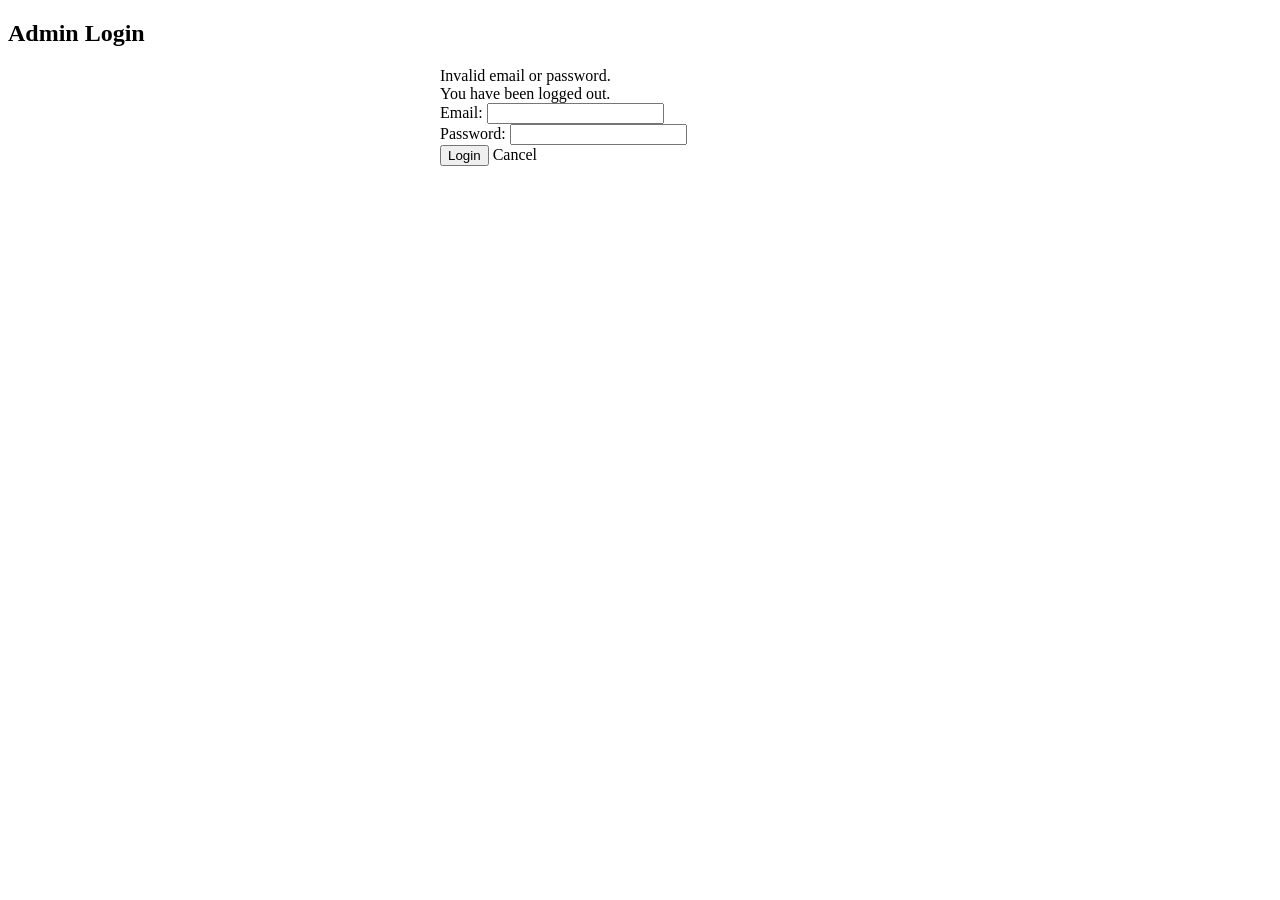
<file: src/main/resources/templates/admin_login.html>
<!DOCTYPE html>
<html lang="en" xmlns:th="http://www.thymeleaf.org">
<head>
    <meta charset="UTF-8">
    <title>Admin Login</title>
    <link rel="stylesheet" type="text/css" th:href="@{/webjars/bootstrap/css/bootstrap.min.css}"/>
</head>
<body>
<div class="container-fluid">
    <div class="text-center"><h2>Admin Login</h2></div>
    <form th:action="@{/login}" method="get" style="max-width: 400px; margin: 0 auto;" class="needs-validation" novalidate>
        <div th:if="${param.error}" class="alert alert-danger">
            Invalid email or password.
        </div>
        <div th:if="${param.logout}" class="alert alert-success">
            You have been logged out.
        </div>
        <div class="form-group mb-3">
            <label for="email" class="form-label">Email:</label>
            <input type="text" id="email" name="email" class="form-control" required/>
        </div>
        <div class="form-group mb-3">
            <label for="password" class="form-label">Password:</label>
            <input type="password" id="password" name="password" class="form-control" required/>
        </div>
        <div class="text-center">
            <button type="submit" class="btn btn-primary">Login</button>
            <a th:href="@{/}" class="btn btn-secondary">Cancel</a>
        </div>
    </form>
</div>
<script th:src="@{/webjars/bootstrap/js/bootstrap.min.js}"></script>
<script>
    (function () {
        'use strict';
        var forms = document.querySelectorAll('.needs-validation');
        Array.prototype.slice.call(forms).forEach(function (form) {
            form.addEventListener('submit', function (event) {
                if (!form.checkValidity()) {
                    event.preventDefault();
                    event.stopPropagation();
                }
                form.classList.add('was-validated');
            }, false);
        });
    })();
</script>
</body>
</html>
</file>
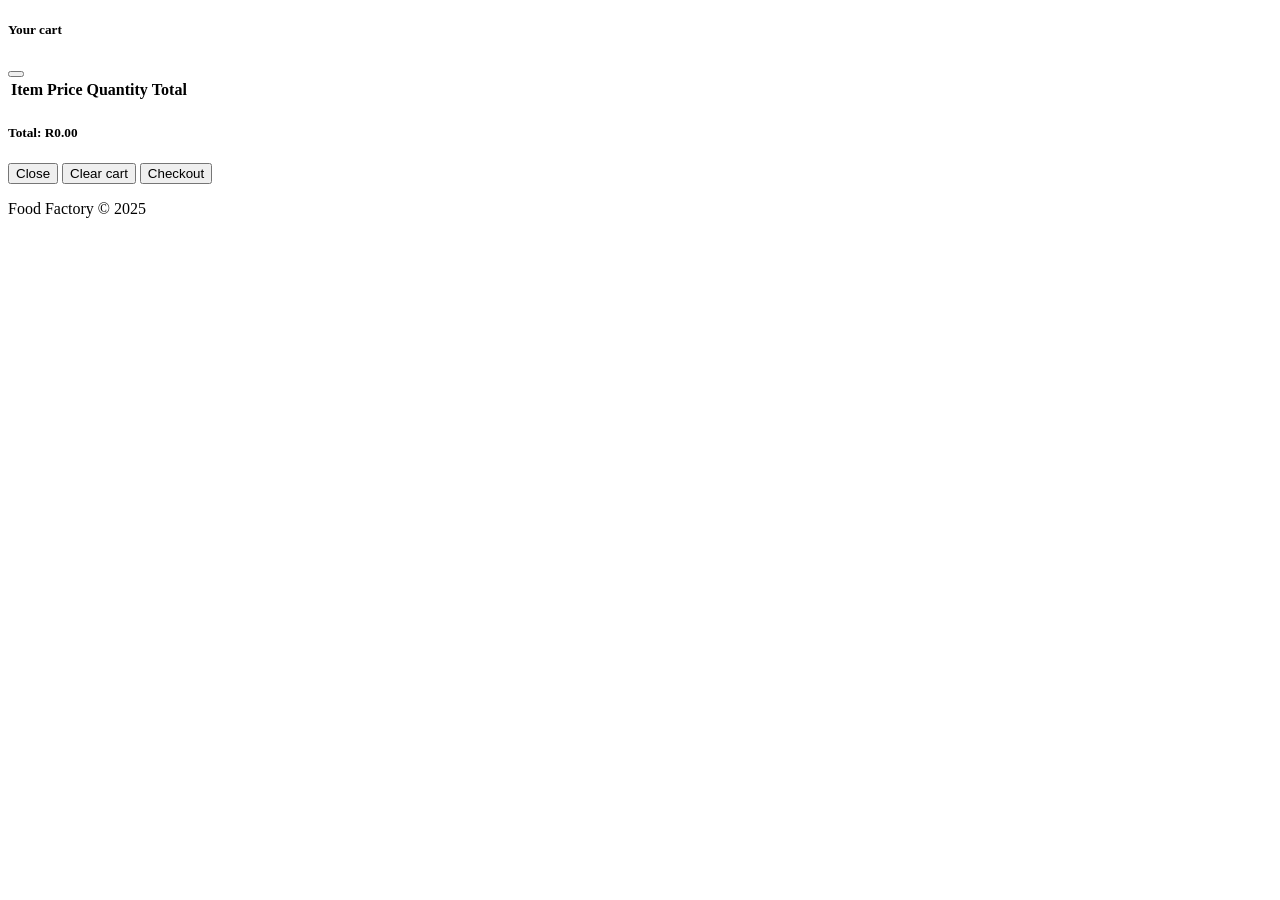
<file: src/main/resources/templates/cart_model.html>
<!DOCTYPE html>
<html lang="en" xmlns:th="http://www.thymeleaf.org">
<head>
    <meta charset="UTF-8">
    <title>Food Home Page</title>
    <link rel="stylesheet" type="text/css" th:href="@{/webjars/bootstrap/css/bootstrap.min.css}"/>
    <script th:src="@{/webjars/bootstrap/js/bootstrap.bundle.min.js}"></script>
    <script th:src="@{/cart.js}"></script>
</head>
<body>
<div class="modal fade" id="cartModal" tabindex="-1" aria-labelledby="cartModalLabel" aria-hidden="true">
    <div class="modal-dialog">
        <div class="modal-content">
            <div class="modal-header">
                <h5 class="modal-title" id="cartModalLabel">Your cart</h5>
                <button type="button" class="btn-close" data-bs-dismiss="modal" aria-label="Close"></button>
            </div>
            <div class="modal-body">
                <table class="table">
                    <thead>
                    <tr>
                        <th>Item</th>
                        <th>Price</th>
                        <th>Quantity</th>
                        <th>Total</th>
                        <th></th>
                    </tr>
                    </thead>
                    <tbody id="cartItems"></tbody>
                </table>
                <h5>Total: R<span id="cartTotal">0.00</span></h5>
            </div>
            <div class="modal-footer">
                <button type="button" class="btn btn-secondary" data-bs-dismiss="modal">Close</button>
                <button type="button" class="btn-danger" id="clearCart">Clear cart</button>
                <button type="button" class="btn-primary">Checkout</button>
            </div>
        </div>
    </div>
</div>

<footer class="text-center py-3 bg-light">
    <p>Food Factory &copy; 2025</p>
</footer>

</body>
</html>
</file>
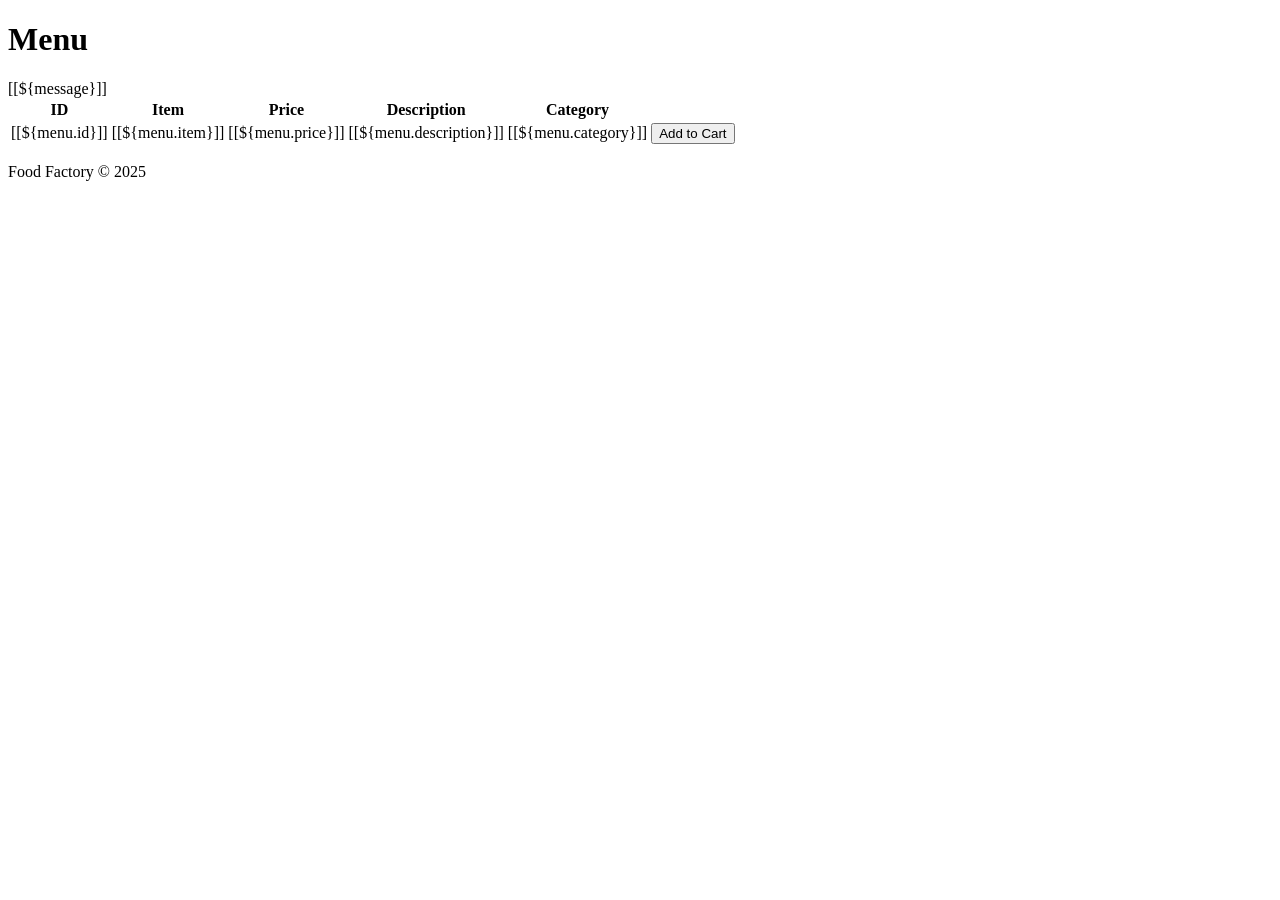
<file: src/main/resources/templates/customer_menu.html>
<!DOCTYPE html>
<html lang="en" xmlns:th="http://www.thymeleaf.org">
<head>
    <meta charset="UTF-8">
    <title>Food Home Page</title>
    <link rel="stylesheet" type="text/css" th:href="@{/webjars/bootstrap/css/bootstrap.min.css}"/>
    <script th:src="@{/webjars/bootstrap/js/bootstrap.bundle.min.js}"></script>
</head>
<body>
<div class="container-fluid text-center">
    <h1>Menu</h1>
    <div th:if="${#messages}">
        [[${message}]]
    </div>
    <div>
        <table class="table table-bordered">
            <thead class="thead-dark">
            <tr>
                <th>ID</th>
                <th>Item</th>
                <th>Price</th>
                <th>Description</th>
                <th>Category</th>
                <th></th>
            </tr>
            </thead>
            <tbody>
            <th:block th:each="menu: ${listItems}">
                <tr>
                    <td>[[${menu.id}]]</td>
                    <td>[[${menu.item}]]</td>
                    <td>[[${menu.price}]]</td>
                    <td>[[${menu.description}]]</td>
                    <td>[[${menu.category}]]</td>
                    <td>
                        <button class="btn btn-primary btn-sm add-to-cart" th:attr="data-id=${menu.id},data-item=${menu.item},data-price=${menu.price}">Add to Cart</button>

                    </td>
                </tr>
            </th:block>
            </tbody>
        </table>
    </div>
</div>

    <footer class="text-center py-3 bg-light">
        <p>Food Factory &copy; 2025</p>
    </footer>

<script>
    
</script>
</body>
</html>
</file>
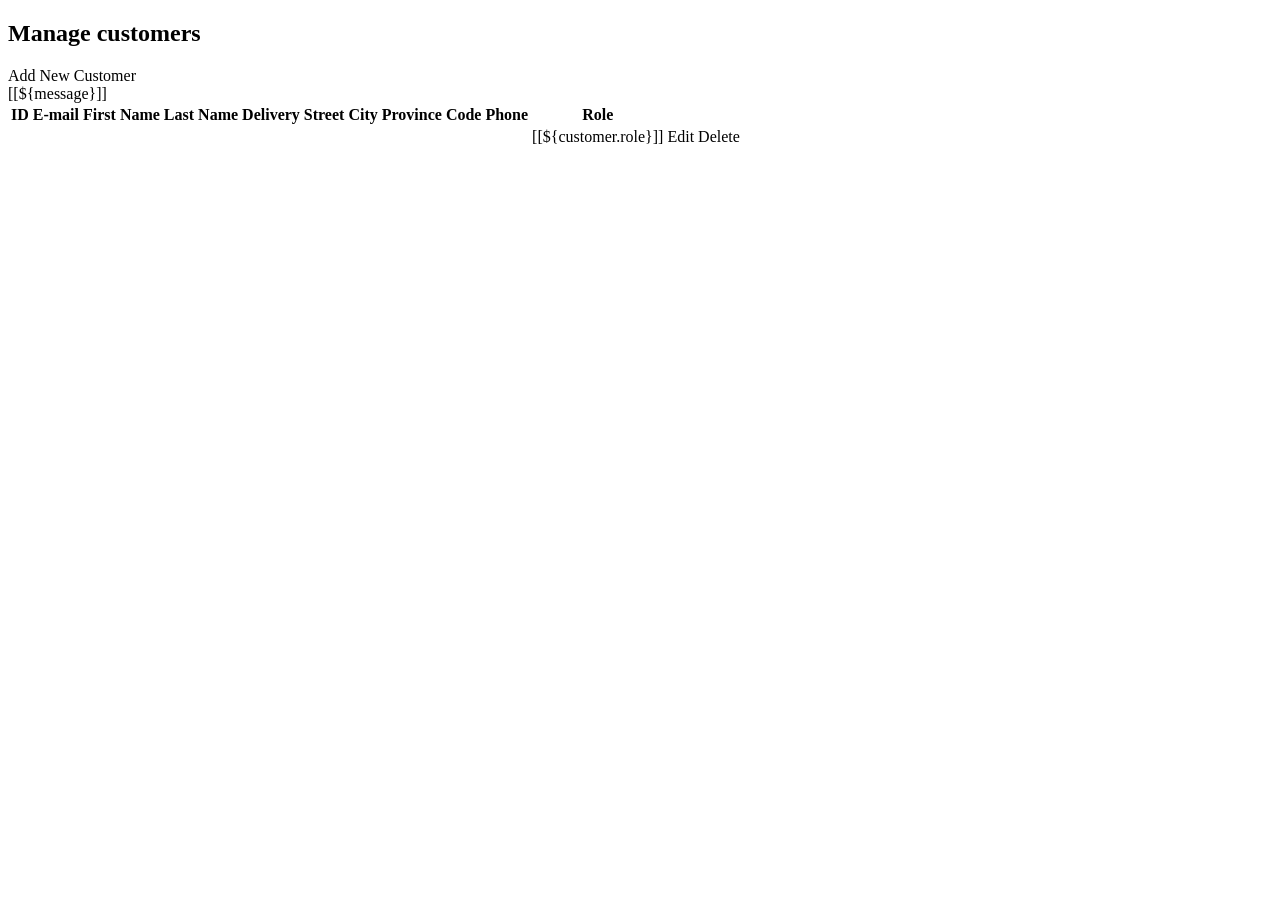
<file: src/main/resources/templates/customers.html>
<!DOCTYPE html>
<html lang="en" xmlns:th="http://www.thymeleaf.org">
<head>
    <meta charset="UTF-8">
    <title>manage Customers</title>
    <link rel="stylesheet" type="text/css" th:href="@{/webjars/bootstrap/css/bootstrap.min.css}"/>
</head>
<body>
<div class="container-fluid text-center">
    <div><h2>Manage customers</h2></div>
    <div class="m-2">
        <a class="h3" th:href="@{/customers/new}">Add New Customer</a>
    </div>
    <div th:if="${#messages}">
        [[${message}]]
    </div>
    <div>
        <table class="table table-bordered">
            <thead class="thead-dark">
            <tr>
                <th>ID</th>
                <th>E-mail</th>
                <th>First Name</th>
                <th>Last Name</th>
                <th>Delivery</th>
                <th>Street</th>
                <th>City</th>
                <th>Province</th>
                <th>Code</th>
                <th>Phone</th>
                <th>Role</th>
                <th></th>
            </tr>
            </thead>
            <tbody>
            <th:block th:each="customer: ${listCustomers}">
                <tr>
                    <td th:text="${customer.id}"></td>
                    <td th:text="${customer.email}"></td>
                    <td th:text="${customer.firstName}"></td>
                    <td th:text="${customer.lastName}"></td>
                    <td th:text="${customer.delivery}"></td>
                    <td th:text="${customer.address?.street}"></td>
                    <td th:text="${customer.address?.city}"></td>
                    <td th:text="${customer.address?.province}"></td>
                    <td th:text="${customer.address?.zip}"></td>
                    <td>
                        <th:block th:each="contact: ${customer.contactsList}">
                            <span th:text="${contact.number} + ' '"></span>
                        </th:block>
                    </td>
                    <td>[[${customer.role}]]</td>

                    <td>
                        <a class="h4 m-3" th:href="@{'/customers/edit/' + ${customer.id}}">Edit</a>
                        <a class="h4" th:href="@{'/customers/delete/' + ${customer.id}}">Delete</a>
                    </td>
                </tr>
            </th:block>
            </tbody>
        </table>
    </div>
</div>
</body>
</html>
</file>
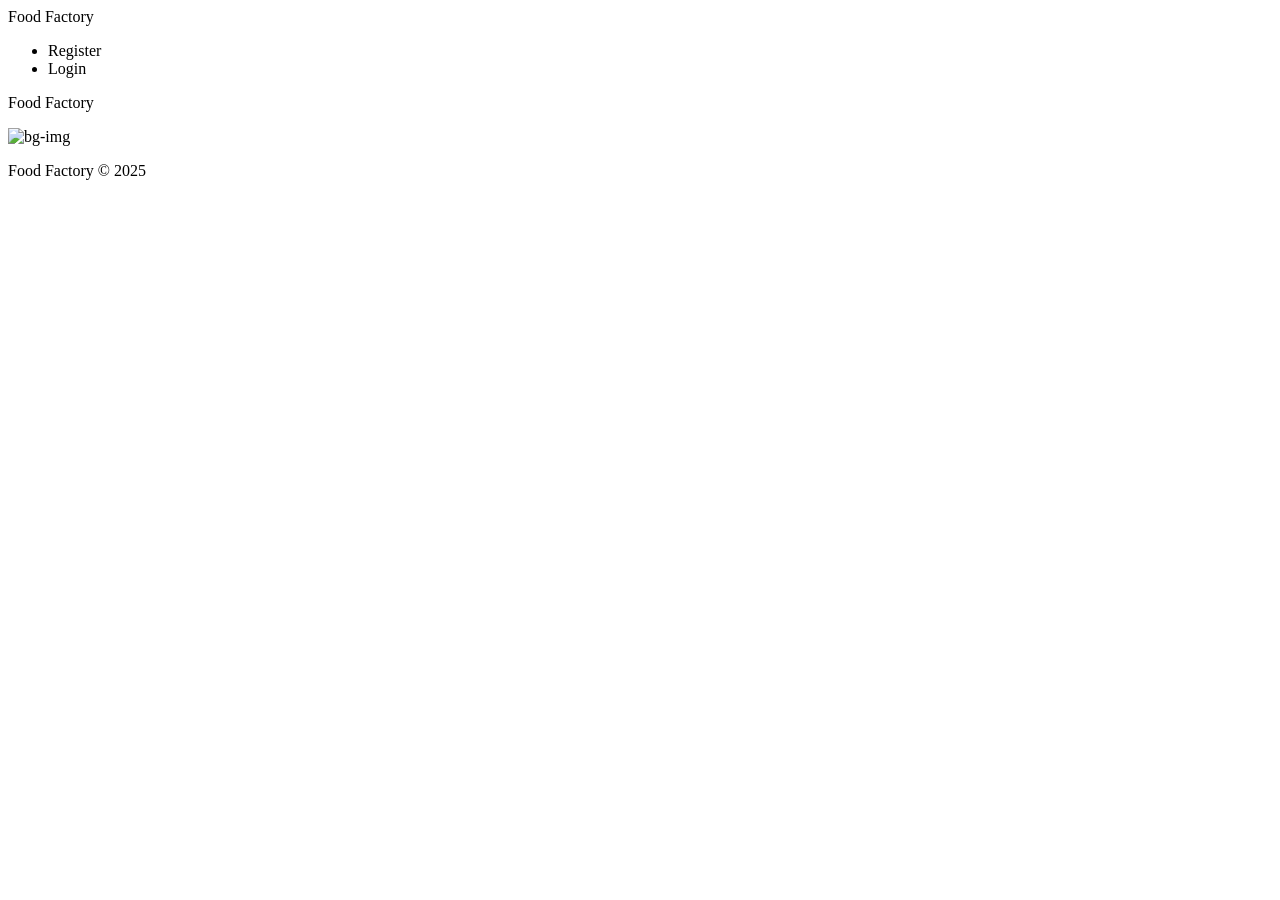
<file: src/main/resources/templates/home_page.html>
<!DOCTYPE html>
<html lang="en" xmlns:th="http://www.thymeleaf.org">
<head>
    <meta charset="UTF-8">
    <title>Food Home Page</title>
    <link rel="stylesheet" type="text/css" th:href="@{/webjars/bootstrap/css/bootstrap.min.css}"/>
    <script th:src="@{/webjars/bootstrap/js/bootstrap.bundle.min.js}"></script>
</head>
<body>

<nav class ="navbar navbar-expand-lg navbar-dark bg-dark">


    <div class="container-fluid">
        <a class="navbar-brand" th:href="@{/menu_interface}">Food Factory</a>

            <ul class="navbar-nav">
                <li class="nav-item">
                    <a th:href="@{/customers/new}" class="btn btn-outline-primary me-2">Register</a>
                </li>
                <li class="nav-item">
                    <a th:href="@{/admin_login}" class="btn btn-outline-primary me-2">Login</a>
                </li>
            </ul>
        </div>

    </div>
</nav>

<p class="text-lg-start">Food Factory</p>
<img th:src="@{/backgroundimage.jpeg}" alt="bg-img" style="height: 100vh; width: 100%; object-fit: cover">


<footer class="text-center py-3 bg-light">
    <p>Food Factory &copy; 2025</p>
</footer>
</body>
</html>
</file>
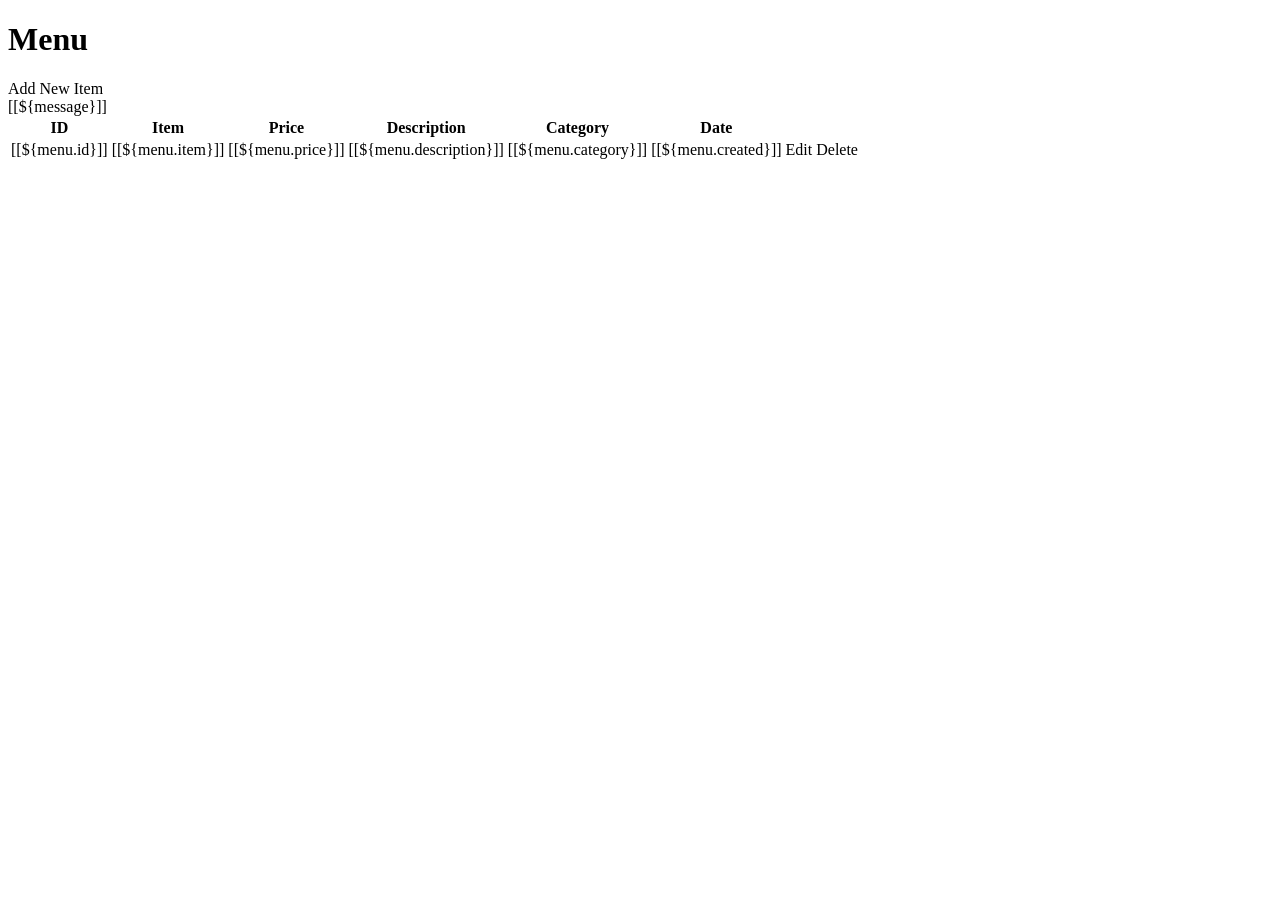
<file: src/main/resources/templates/menu.html>
<!DOCTYPE html>
<html lang="en" xmlns:th="http://www.thymeleaf.org">
<head>
    <meta charset="UTF-8">
    <title>Menu Page</title>
    <link rel="stylesheet" type="text/css" th:href="@{/webjars/bootstrap/css/bootstrap.min.css}"/>
</head>
<body>
<div class="container-fluid text-center">
    <h1>Menu</h1>
    <div class="m-2">
        <a class="h3" th:href="@{/menu/new}">Add New Item</a>
    </div>
    <div th:if="${#messages}">
        [[${message}]]
    </div>
    <div>
        <table class="table table-bordered">
            <thead class="thead-dark">
            <tr>
                <th>ID</th>
                <th>Item</th>
                <th>Price</th>
                <th>Description</th>
                <th>Category</th>
                <th>Date</th>
                <th></th>
            </tr>
            </thead>
            <tbody>
            <th:block th:each="menu: ${listItems}">
                <tr>
                    <td>[[${menu.id}]]</td>
                    <td>[[${menu.item}]]</td>
                    <td>[[${menu.price}]]</td>
                    <td>[[${menu.description}]]</td>
                    <td>[[${menu.category}]]</td>
                    <td>[[${menu.created}]]</td>
                    <td>
                        <a class="h4 m-3" th:href="@{'/menu/edit/' + ${menu.id}}">Edit</a>
                        <a class="h4" th:href="@{'/menu/delete/' + ${menu.id}}">Delete</a>
                    </td>
                </tr>
            </th:block>
            </tbody>
        </table>
    </div>
</div>
</body>
</html>
</file>
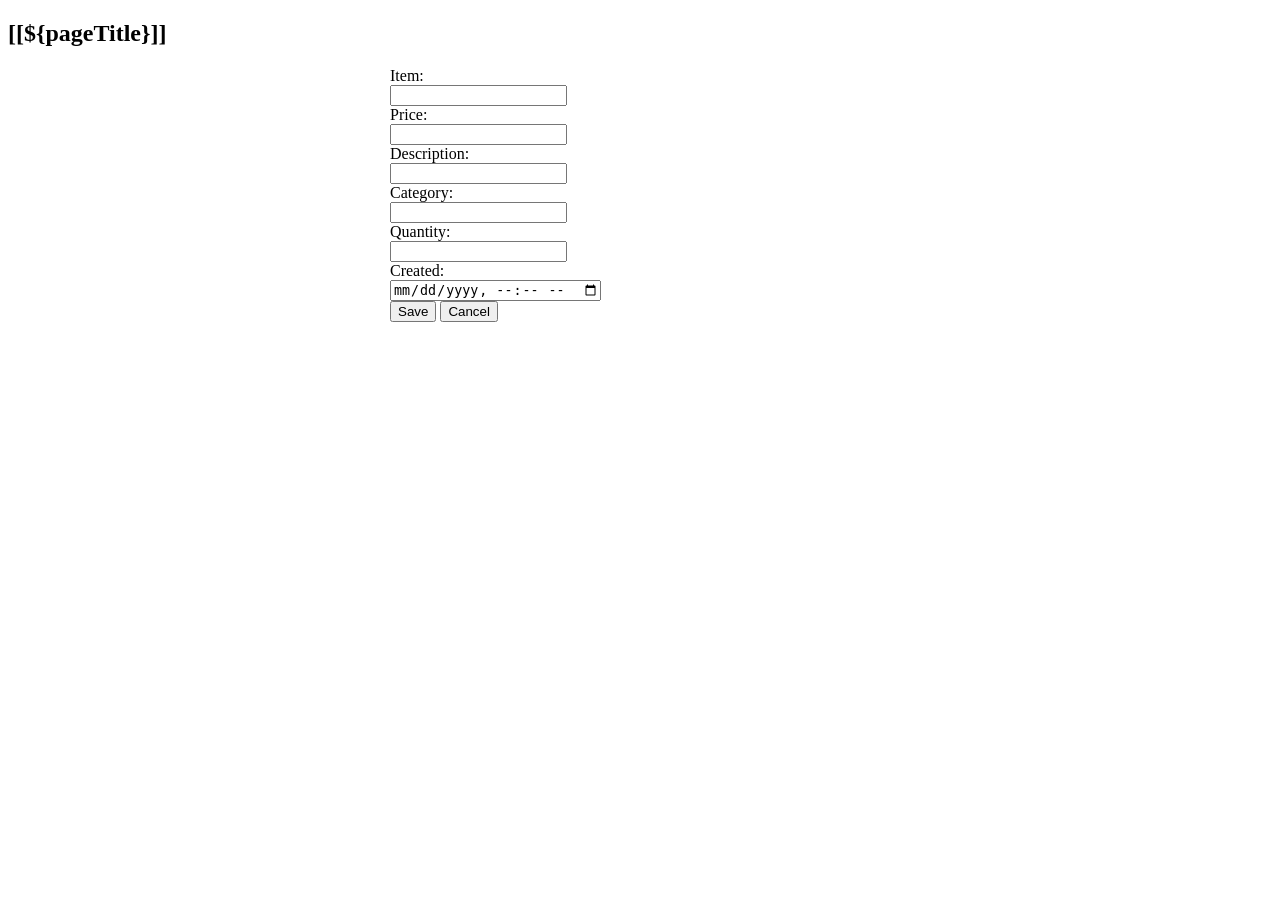
<file: src/main/resources/templates/menu_form.html>
<!DOCTYPE html>
<html lang="en" xmlns:th="http://www.thymeleaf.org">
<head>
    <meta charset="UTF-8">
    <title>[[${pageTitle}]]</title>
    <link rel="stylesheet" type="text/css" th:href="@{/webjars/bootstrap/css/bootstrap.min.css}"/>
</head>
<body>
<div class="container-fluid">
    <div class="text-center"><h2>[[${pageTitle}]]</h2></div>

    <form th:action="@{/menu/save}" method="post" th:object="${menu}"
          style="max-width: 500px; margin: 0 auto;">
        <input type="hidden" th:field="*{id}">
        <div class="border border-secondary rounded p-3">
            <div class="form-group row">
                <label class="col-sm-4 col-form-label">Item:</label>
                <div class="col-sm-8">
                    <input type="text" th:field="*{item}" class="form-control" required minlength="2" maxlength="50"/>
                </div>
            </div>
            <div class="form-group row">
                <label class="col-sm-4 col-form-label">Price:</label>
                <div class="col-sm-8">
                    <input type="number" th:field="*{price}" class="form-control" required minlength="2" maxlength="50"/>
                </div>
            </div>
            <div class="form-group row">
                <label class="col-sm-4 col-form-label">Description:</label>
                <div class="col-sm-8">
                    <input type="text" th:field="*{description}" class="form-control" required minlength="2" maxlength="50"/>
                </div>
            </div>
            <div class="form-group row">
                <label class="col-sm-4 col-form-label">Category:</label>
                <div class="col-sm-8">
                    <input type="text" th:field="*{category}" class="form-control" required minlength="2" maxlength="50"/>
                </div>
            </div>
            <div class="form-group row">
                <label class="col-sm-4 col-form-label">Quantity:</label>
                <div class="col-sm-8">
                    <input type="text" th:field="*{quantity}" class="form-control" required minlength="2" maxlength="50"/>
                </div>
            </div>
            <div class="form-group row">
                <label class="col-sm-4 col-form-label">Created:</label>
                <div class="col-sm-8">
                    <input type="datetime-local" th:field="*{created}" class="form-control" required minlength="2" maxlength="50"/>
                </div>
            </div>
            <div class="text-center">
                <button type="submit" class="btn-primary m-2">Save</button>
                <button type="button" class="border-secondary" onclick="cancelForm()">Cancel</button>
            </div>
        </div>
    </form>
</div>
<script type="text/javascript">
    function cancelForm() {
        window.location = "[[@{/customers}]]";
    }
    (function () {
        'use strict';
        var forms = document.querySelectorAll('.needs-validation');
        Array.prototype.forEach.call(forms, function (form) {
            form.addEventListener('submit', function (event) {
                if(!form.checkValidity()){
                    event.preventDefault();
                    event.stopPropagation();
                }
                forms.classList.add('was-validated');
            }, false);
        });

    })();
</script>
</body>
</html>
</file>
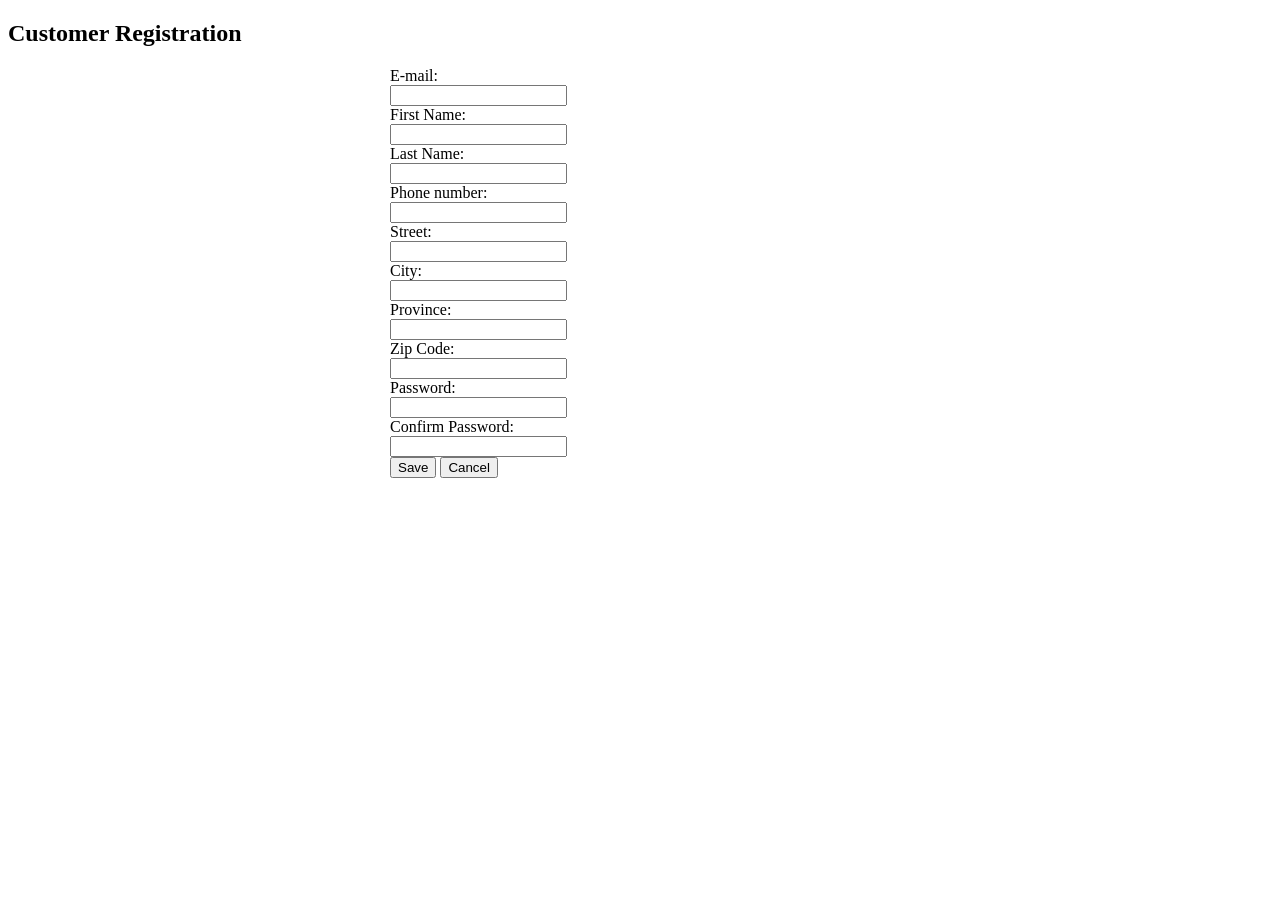
<file: src/main/resources/templates/register_form.html>
<!DOCTYPE html>
<html lang="en" xmlns:th="http://www.thymeleaf.org">
<head>
    <meta charset="UTF-8">
    <title th:text="${pageTitle}">Customer Registration</title>
    <link rel="stylesheet" type="text/css" th:href="@{/webjars/bootstrap/css/bootstrap.min.css}"/>
</head>
<body>
<div class="container-fluid">
    <div class="text-center"><h2 th:text="${pageTitle}">Customer Registration</h2></div>

    <form th:action="@{/customers/save}" th:object="${customer}" method="post" style="max-width: 500px; margin: 0 auto;" class="needs-validation" novalidate>
        <div class="border border-secondary rounded p-3">
            <div class="form-group row mb-3">
                <label class="col-sm-4 col-form-label">E-mail:</label>
                <div class="col-sm-8">
                    <input type="email" th:field="*{email}" class="form-control" required minlength="8" maxlength="50"/>
                    <div th:if="${#fields.hasErrors('email')}" th:errors="*{email}" class="text-danger"></div>
                </div>
            </div>

            <div class="form-group row mb-3">
                <label class="col-sm-4 col-form-label">First Name:</label>
                <div class="col-sm-8">
                    <input type="text" th:field="*{firstName}" class="form-control" required minlength="2" maxlength="50"/>
                    <div th:if="${#fields.hasErrors('firstName')}" th:errors="*{firstName}" class="text-danger"></div>
                </div>
            </div>

            <div class="form-group row mb-3">
                <label class="col-sm-4 col-form-label">Last Name:</label>
                <div class="col-sm-8">
                    <input type="text" th:field="*{lastName}" class="form-control" required minlength="2" maxlength="50"/>
                    <div th:if="${#fields.hasErrors('lastName')}" th:errors="*{lastName}" class="text-danger"></div>
                </div>
            </div>

            <div class="form-group row mb-3">
                <label class="col-sm-4 col-form-label">Phone number:</label>
                <div class="col-sm-8">
                    <input type="text" th:field="*{contacts[0].number}" class="form-control" required minlength="10" maxlength="15"/>
                    <div th:if="${#fields.hasErrors('contacts[0].number')}" th:errors="*{contacts[0].number}" class="text-danger"></div>
                </div>
            </div>

            <div class="form-group row mb-3">
                <label class="col-sm-4 col-form-label">Street:</label>
                <div class="col-sm-8">
                    <input type="text" th:field="*{address.street}" class="form-control" required minlength="2" maxlength="50"/>
                    <div th:if="${#fields.hasErrors('address.street')}" th:errors="*{address.street}" class="text-danger"></div>
                </div>
            </div>

            <div class="form-group row mb-3">
                <label class="col-sm-4 col-form-label">City:</label>
                <div class="col-sm-8">
                    <input type="text" th:field="*{address.city}" class="form-control" required minlength="2" maxlength="50"/>
                    <div th:if="${#fields.hasErrors('address.city')}" th:errors="*{address.city}" class="text-danger"></div>
                </div>
            </div>

            <div class="form-group row mb-3">
                <label class="col-sm-4 col-form-label">Province:</label>
                <div class="col-sm-8">
                    <input type="text" th:field="*{address.province}" class="form-control" required minlength="2" maxlength="50"/>
                    <div th:if="${#fields.hasErrors('address.province')}" th:errors="*{address.province}" class="text-danger"></div>
                </div>
            </div>

            <div class="form-group row mb-3">
                <label class="col-sm-4 col-form-label">Zip Code:</label>
                <div class="col-sm-8">
                    <input type="text" th:field="*{address.zip}" class="form-control" required minlength="2" maxlength="10"/>
                    <div th:if="${#fields.hasErrors('address.zip')}" th:errors="*{address.zip}" class="text-danger"></div>
                </div>
            </div>

            <div class="form-group row mb-3">
                <label class="col-sm-4 col-form-label">Password:</label>
                <div class="col-sm-8">
                    <input type="password" th:field="*{password}" class="form-control" required minlength="8" maxlength="50"/>
                    <div th:if="${#fields.hasErrors('password')}" th:errors="*{password}" class="text-danger"></div>
                </div>
            </div>

            <div class="form-group row mb-3">
                <label class="col-sm-4 col-form-label">Confirm Password:</label>
                <div class="col-sm-8">
                    <input type="password" th:field="*{confirmPassword}" class="form-control" required minlength="8" maxlength="50"/>
                    <div th:if="${#fields.hasErrors('confirmPassword')}" th:errors="*{confirmPassword}" class="text-danger"></div>
                </div>
            </div>

            <div>
                <div class="text-center">
                    <button type="submit" class="btn btn-primary m-2">Save</button>
                    <button type="button" class="btn btn-secondary m-2" onclick="cancelForm()">Cancel</button>
                </div>
            </div>
        </div>
    </form>
</div>

<script th:src="@{/webjars/bootstrap/js/bootstrap.min.js}"></script>
<script>
    function cancelForm() {
        window.location = "/customers";
    }
    // Bootstrap form validation
    (function () {
        'use strict';
        var forms = document.querySelectorAll('.needs-validation');
        Array.prototype.slice.call(forms).forEach(function (form) {
            form.addEventListener('submit', function (event) {
                if (!form.checkValidity()) {
                    event.preventDefault();
                    event.stopPropagation();
                }
                form.classList.add('was-validated');
            }, false);
        });
    })();
</script>
</body>
</html>
</file>
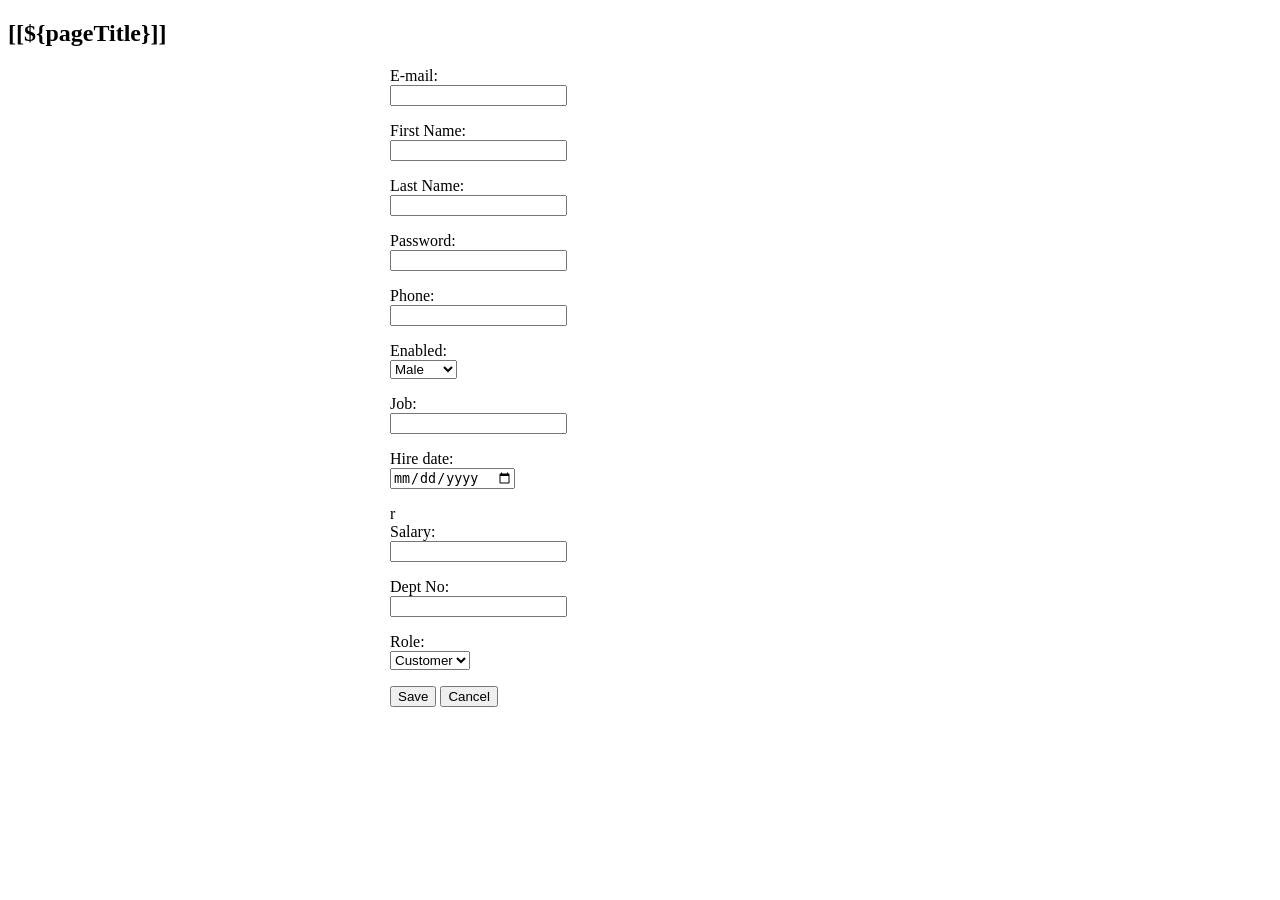
<file: src/main/resources/templates/user_form.html>
<!DOCTYPE html>
<html lang="en" xmlns:th="http://www.thymeleaf.org">
<head>
    <meta charset="UTF-8">
    <title>[[${pageTitle}]]</title>
    <link rel="stylesheet" type="text/css" th:href="@{/webjars/bootstrap/css/bootstrap.min.css}"/>
</head>
<body>
<div class="container-fluid">
    <div class="text-center"><h2>[[${pageTitle}]]</h2></div>

    <form th:action="@{/users/save}" method="post" th:object="${user}"
    style="max-width: 500px; margin: 0 auto;" class="needs-validation" novalidate>
        <input type="hidden" th:field="*{id}">
        <div class="border border-secondary rounded p-3">
            <div class="form-group row">
                <label class="col-sm-4 col-form-label">E-mail:</label>
                <div class="col-sm-8">
                    <input type="email" th:field="*{email}" class="form-control" required minlength="8" maxlength="50"/>
                    <p th:if="*{#fields.hasErrors('email')}"
                       th:errorclass="text-danger"
                       th:errors="*{email}">

                    </p>
                </div>
            </div>
            <div class="form-group row">
                <label class="col-sm-4 col-form-label">First Name:</label>
                <div class="col-sm-8">
                    <input type="text" th:field="*{firstName}" class="form-control" required minlength="2" maxlength="50"/>
                    <p th:if="*{#fields.hasErrors('firstName')}"
                       th:errorclass="text-danger"
                       th:errors="*{firstName}">

                    </p>
                </div>
            </div>
            <div class="form-group row">
                <label class="col-sm-4 col-form-label">Last Name:</label>
                <div class="col-sm-8">
                    <input type="text" th:field="*{lastName}" class="form-control" required minlength="2" maxlength="50"/>
                    <p th:if="*{#fields.hasErrors('lastName')}"
                       th:errorclass="text-danger"
                       th:errors="*{lastName}">

                    </p>
                </div>
            </div>
            <div class="form-group row">
                <label class="col-sm-4 col-form-label">Password:</label>
                <div class="col-sm-8">
                    <input type="password" th:field="*{password}" class="form-control" required minlength="5" maxlength="15"/>
                    <p th:if="*{#fields.hasErrors('password')}"
                       th:errorclass="text-danger"
                       th:errors="*{password}">

                    </p>
                </div>
            </div>
            <div class="form-group row">
                <label class="col-sm-4 col-form-label">Phone:</label>
                <div class="col-sm-8">
                    <input type="text" th:field="*{phone}" class="form-control" required minlength="5" maxlength="15"/>
                    <p th:if="*{#fields.hasErrors('phone')}"
                       th:errorclass="text-danger"
                       th:errors="*{phone}">

                    </p>
                </div>
            <div>
            <div class="form-group row">
                <label class="col-sm-4 col-form-label">Enabled:</label>
                <div class="col-sm-8">
                    <select name="gender" th:field="*{gender}" class="form-control">
                        <option th:value="M">Male</option>
                        <option th:value="F">Female</option>
                    </select>
                    <p th:if="*{#fields.hasErrors('gender')}"
                       th:errorclass="text-danger"
                       th:errors="*{gender}">

                    </p>
                </div>
            </div>
            <div class="form-group row">
                <label class="col-sm-4 col-form-label">Job:</label>
                <div class="col-sm-8">
                    <input type="text" th:field="*{job}" class="form-control" required minlength="2" maxlength="50"/>
                    <p th:if="*{#fields.hasErrors('job')}"
                       th:errorclass="text-danger"
                       th:errors="*{job}">

                    </p>
                </div>
            </div>
            <div class="form-group row">
                <label class="col-sm-4 col-form-label">Hire date:</label>
                <div class="col-sm-8">
                    <input type="date" th:field="*{hireDate}" class="form-control" required minlength="2" maxlength="50"/>
                    <p th:if="*{#fields.hasErrors('hireDate')}"
                       th:errorclass="text-danger"
                       th:errors="*{hireDate}">

                    </p>
                </div>
            </div>r
            <div class="form-group row">
                <label class="col-sm-4 col-form-label">Salary:</label>
                <div class="col-sm-8">
                    <input type="text" th:field="*{salary}" class="form-control" required minlength="2" maxlength="50"/>
                    <p th:if="*{#fields.hasErrors('salary')}"
                       th:errorclass="text-danger"
                       th:errors="*{salary}">

                    </p>
                </div>
            </div>
            <div class="form-group row">
                <label class="col-sm-4 col-form-label">Dept No:</label>
                <div class="col-sm-8">
                    <input type="text" th:field="*{deptNo}" class="form-control" required minlength="2" maxlength="50"/>
                    <p th:if="*{#fields.hasErrors('deptNo')}"
                       th:errorclass="text-danger"
                       th:errors="*{deptNo}">

                    </p>
                </div>
            </div>
                <div class="form-group row">
                    <label class="col-sm-4 col-form-label">Role:</label>
                    <div class="col-sm-8">
                        <select th:field="*{role}" class="form-control">
                            <option value="USER">Customer</option>
                            <option value="ADMIN">ADMIN</option>
                        </select>
                        <p th:if="*{#fields.hasErrors('role')}"
                           th:errorclass="text-danger"
                           th:errors="*{role}">

                        </p>
                    </div>
            <div class="text-center">
                <button type="submit" class="btn-primary m-2">Save</button>
                <button type="button" class="border-secondary" onclick="cancelForm()">Cancel</button>
            </div>
        </div>
    </form>
</div>
<script type="text/javascript">
    function cancelForm() {
        window.location = "[[@{/users}]]";
    }
    (function () {
        'use strict';
        var forms = document.querySelectorAll('.needs-validation');
        Array.prototype.forEach.call(forms, function (form) {
            form.addEventListener('submit', function (event) {
                if(!form.checkValidity()){
                    event.preventDefault();
                    event.stopPropagation();
                }
                forms.classList.add('was-validated');
            }, false);
        });

    })();
</script>
</body>
</html>
</file>
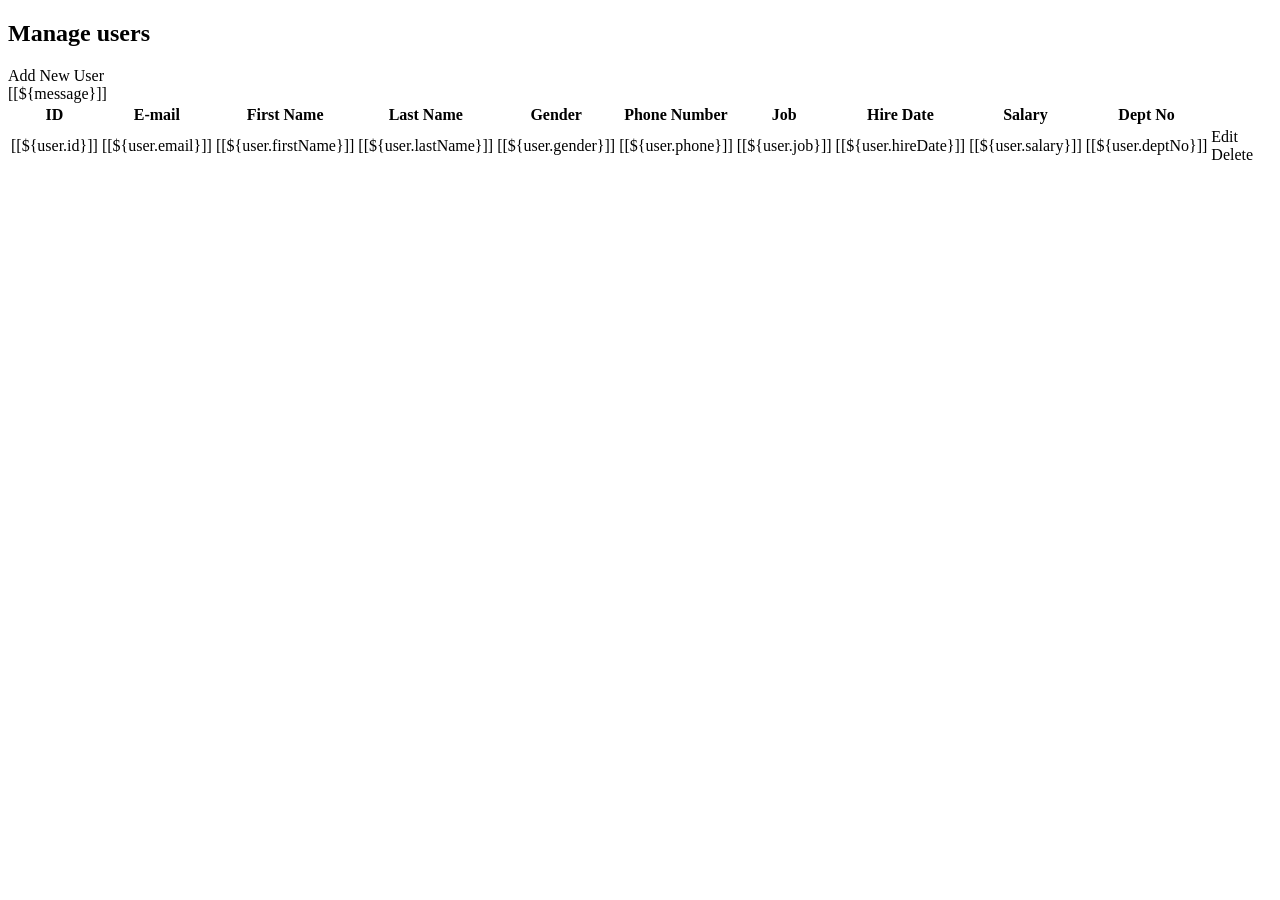
<file: src/main/resources/templates/users.html>
<!DOCTYPE html>
<html lang="en" xmlns:th="http://www.thymeleaf.org">
<head>
    <meta charset="UTF-8">
    <title>manage Users</title>
    <link rel="stylesheet" type="text/css" th:href="@{/webjars/bootstrap/css/bootstrap.min.css}"/>

</head>
<body>
<div class="container-fluid text-center">
    <div><h2>Manage users</h2></div>
    <div class="m-2">
        <a class="h3" th:href="@{/users/new}">Add New User</a>
    </div>
    <div th:if="${#messages}">
        [[${message}]]
    </div>
    <div>
        <table class="table table-bordered">
            <thead class="thead-dark">
            <tr>
                <th>ID</th>
                <th>E-mail</th>
                <th>First Name</th>
                <th>Last Name</th>
                <th>Gender</th>
                <th>Phone Number</th>
                <th>Job</th>
                <th>Hire Date</th>
                <th>Salary</th>
                <th>Dept No</th>
                <th></th>
            </tr>
            </thead>
            <tbody>
            <th:block th:each="user: ${listUsers}">
                <tr>
                    <td>[[${user.id}]]</td>
                    <td>[[${user.email}]]</td>
                    <td>[[${user.firstName}]]</td>
                    <td>[[${user.lastName}]]</td>
                    <td>[[${user.gender}]]</td>
                    <td>[[${user.phone}]]</td>
                    <td>[[${user.job}]]</td>
                    <td>[[${user.hireDate}]]</td>
                    <td>[[${user.salary}]]</td>
                    <td>[[${user.deptNo}]]</td>
                    <td>
                        <a class="h4 m-3" th:href="@{'/users/edit/' + ${user.id}}">Edit</a>
                        <a class="h4" th:href="@{'/users/delete/' + ${user.id}}">Delete</a>
                    </td>
                </tr>
            </th:block>
            </tbody>
        </table>
    </div>
</div>
<script th:src="@{/webjars/bootstrap/js/bootstrap.bundle.min.js}"></script>
</body>
</html>
</file>
